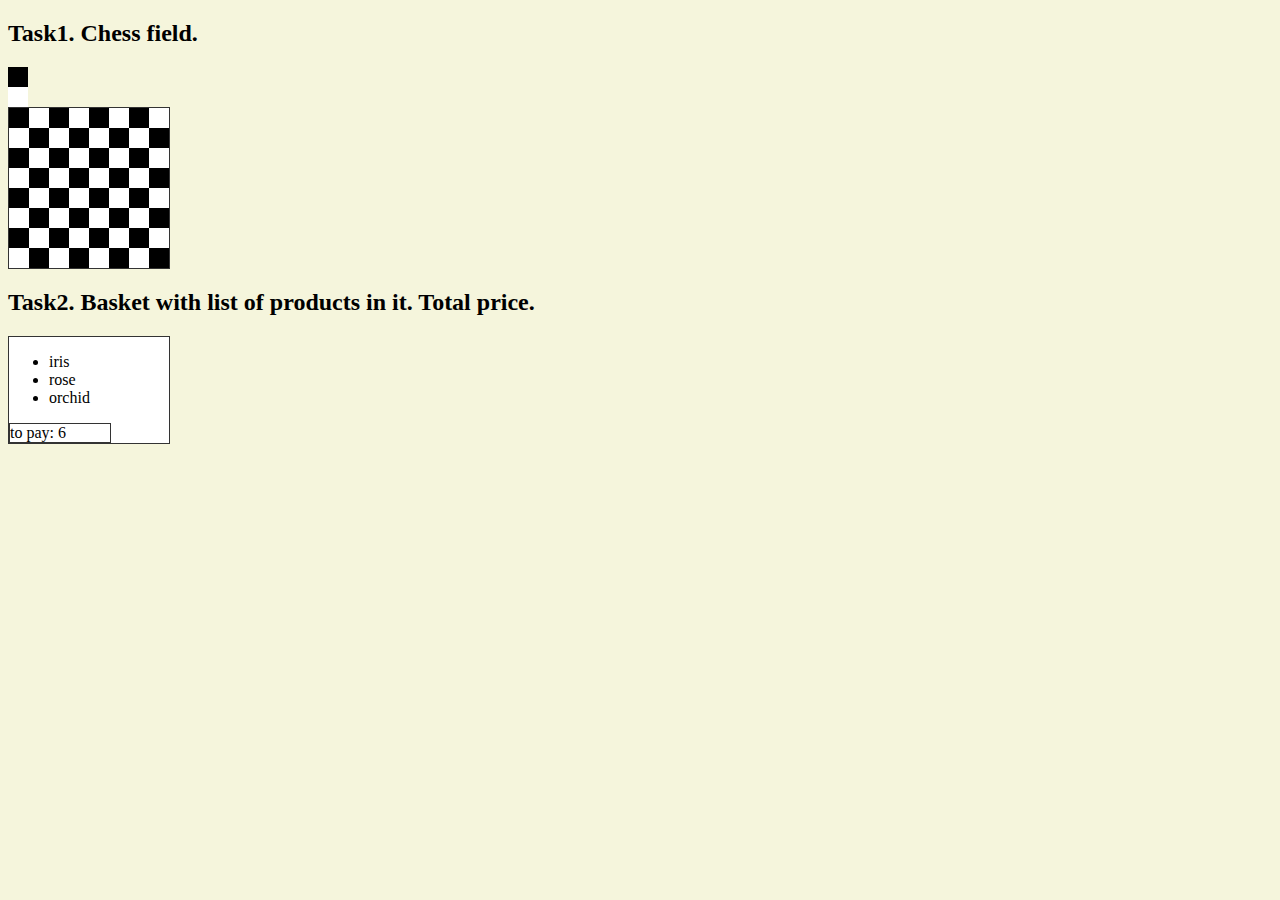
<file: HW5/index.html>
<!DOCTYPE html>
<html lang="en">
<head>
    <meta charset="UTF-8">
    <title>HW5!!!</title>
    <link href="style.css" rel="stylesheet">
</head>
<body class="container">
<h2 id="title_chess_field">Task1. Chess field.</h2>
<div class="squares">
    <div class="black_cell"></div>
    <div class="white_cell" ></div>
</div>

<div class="board">
    <div class="one_row" > </div>
</div>
<div class="empty" style="clear: both"></div>
<h2>Task2. Basket with list of products in it. Total price. </h2>
<div id="basket_block" class="basket">
    <ul id="product_list">
    </ul>
    <div class="total_price">to pay: <span id='pay_amount'></span> </div>
</div>


</body>
<script type="text/javascript" src="script.js"> </script>
</html>
</file>
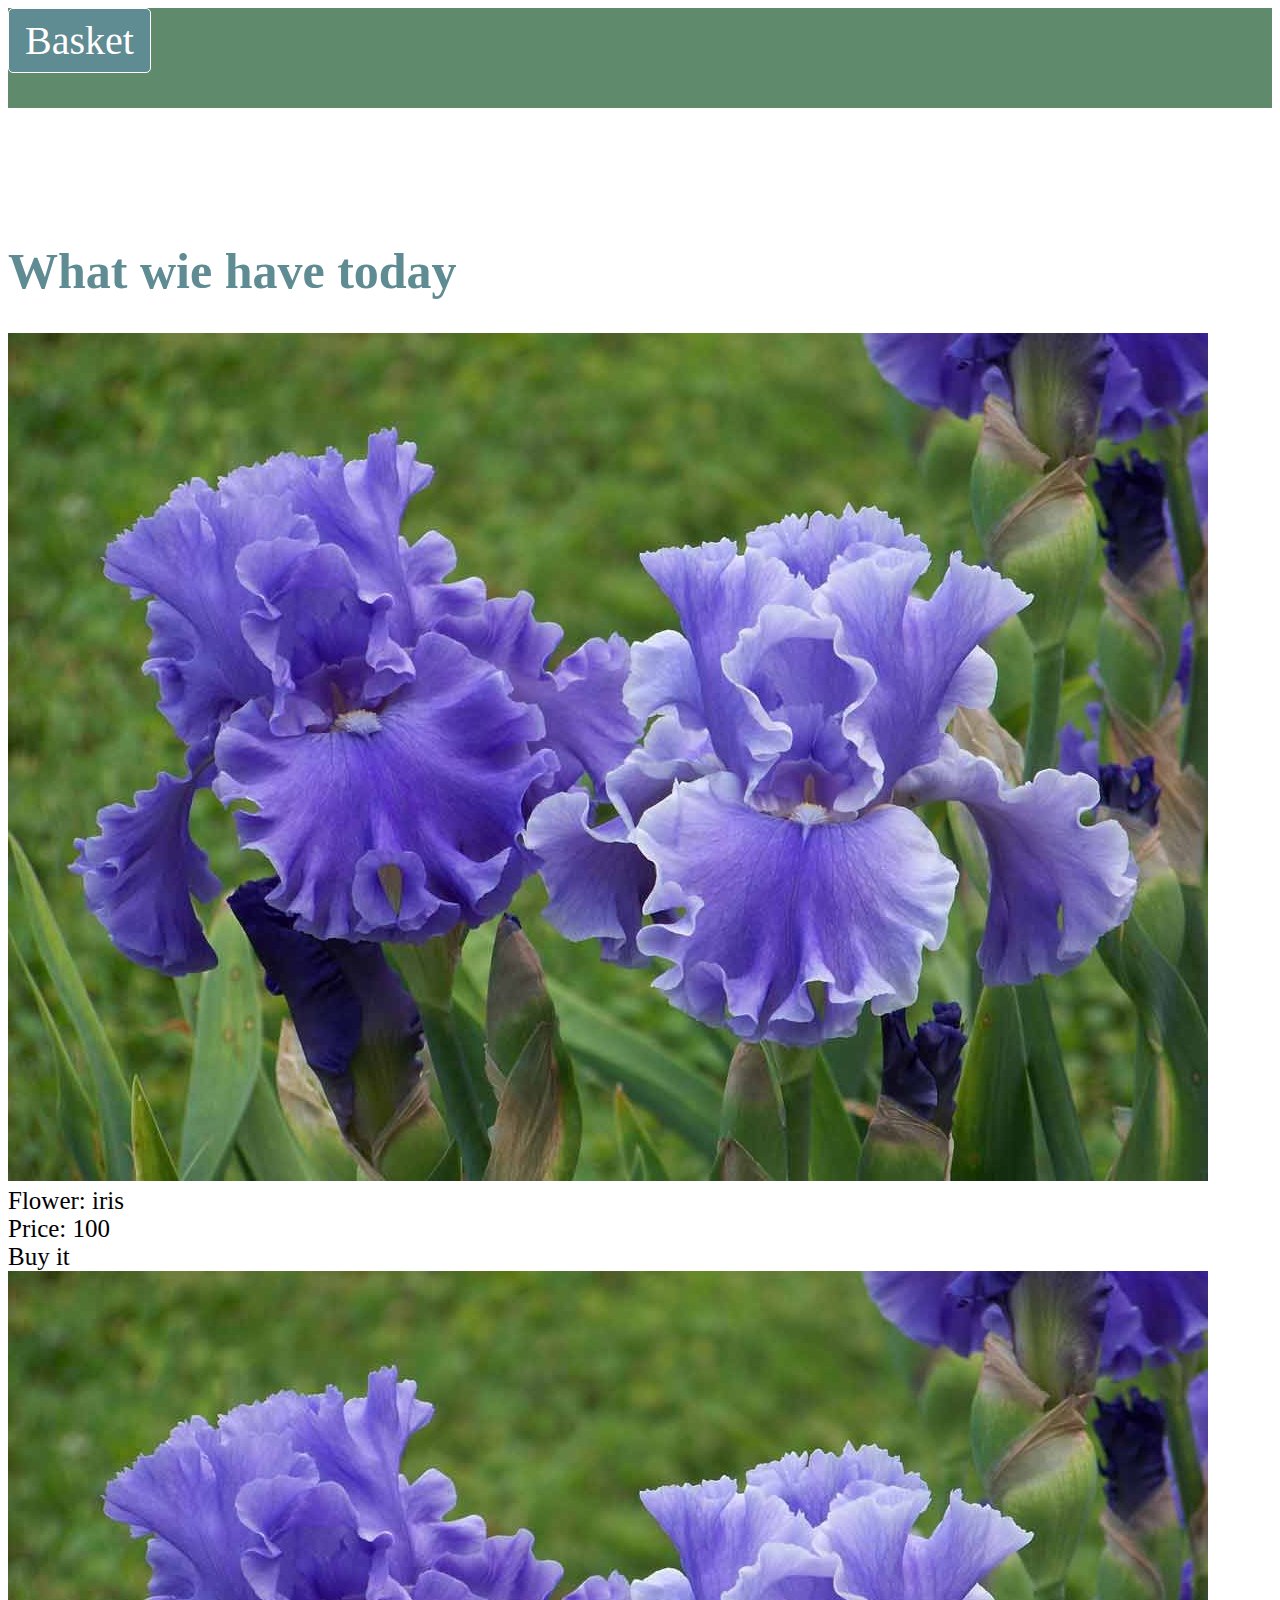
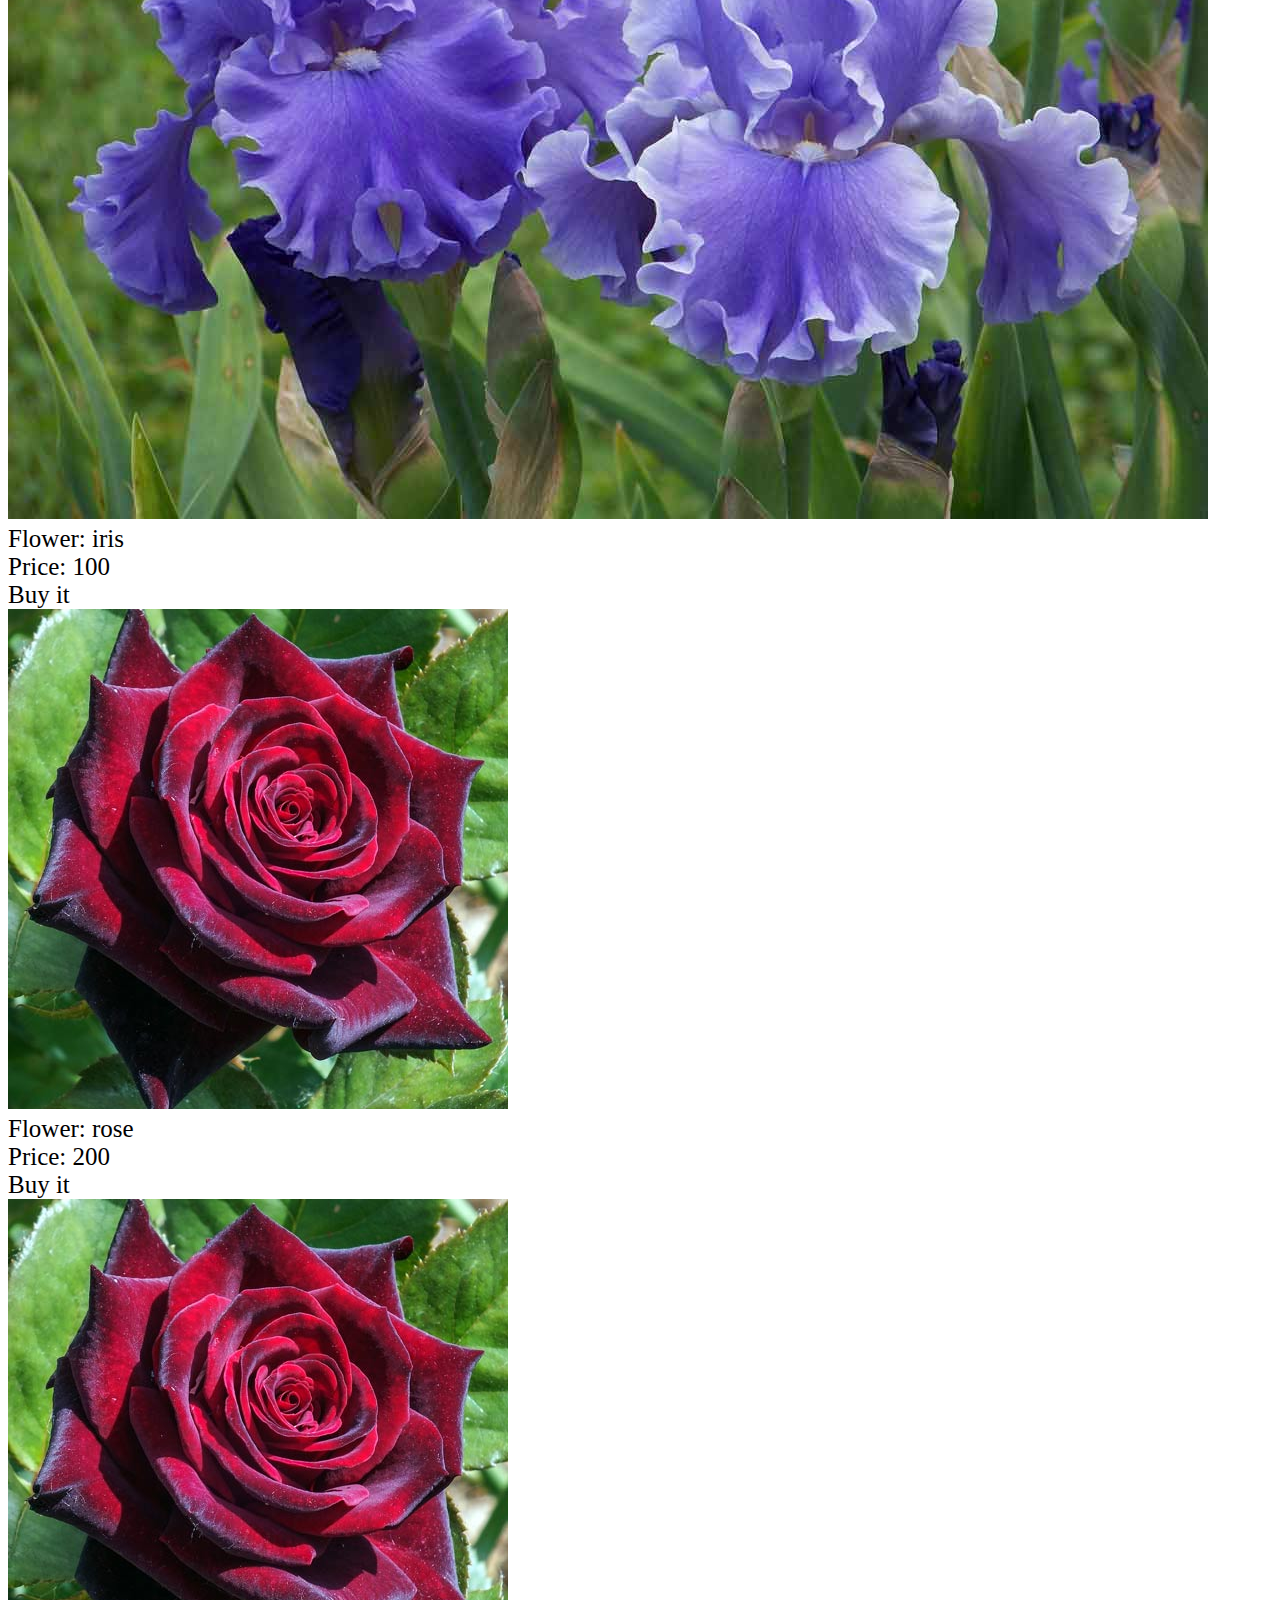
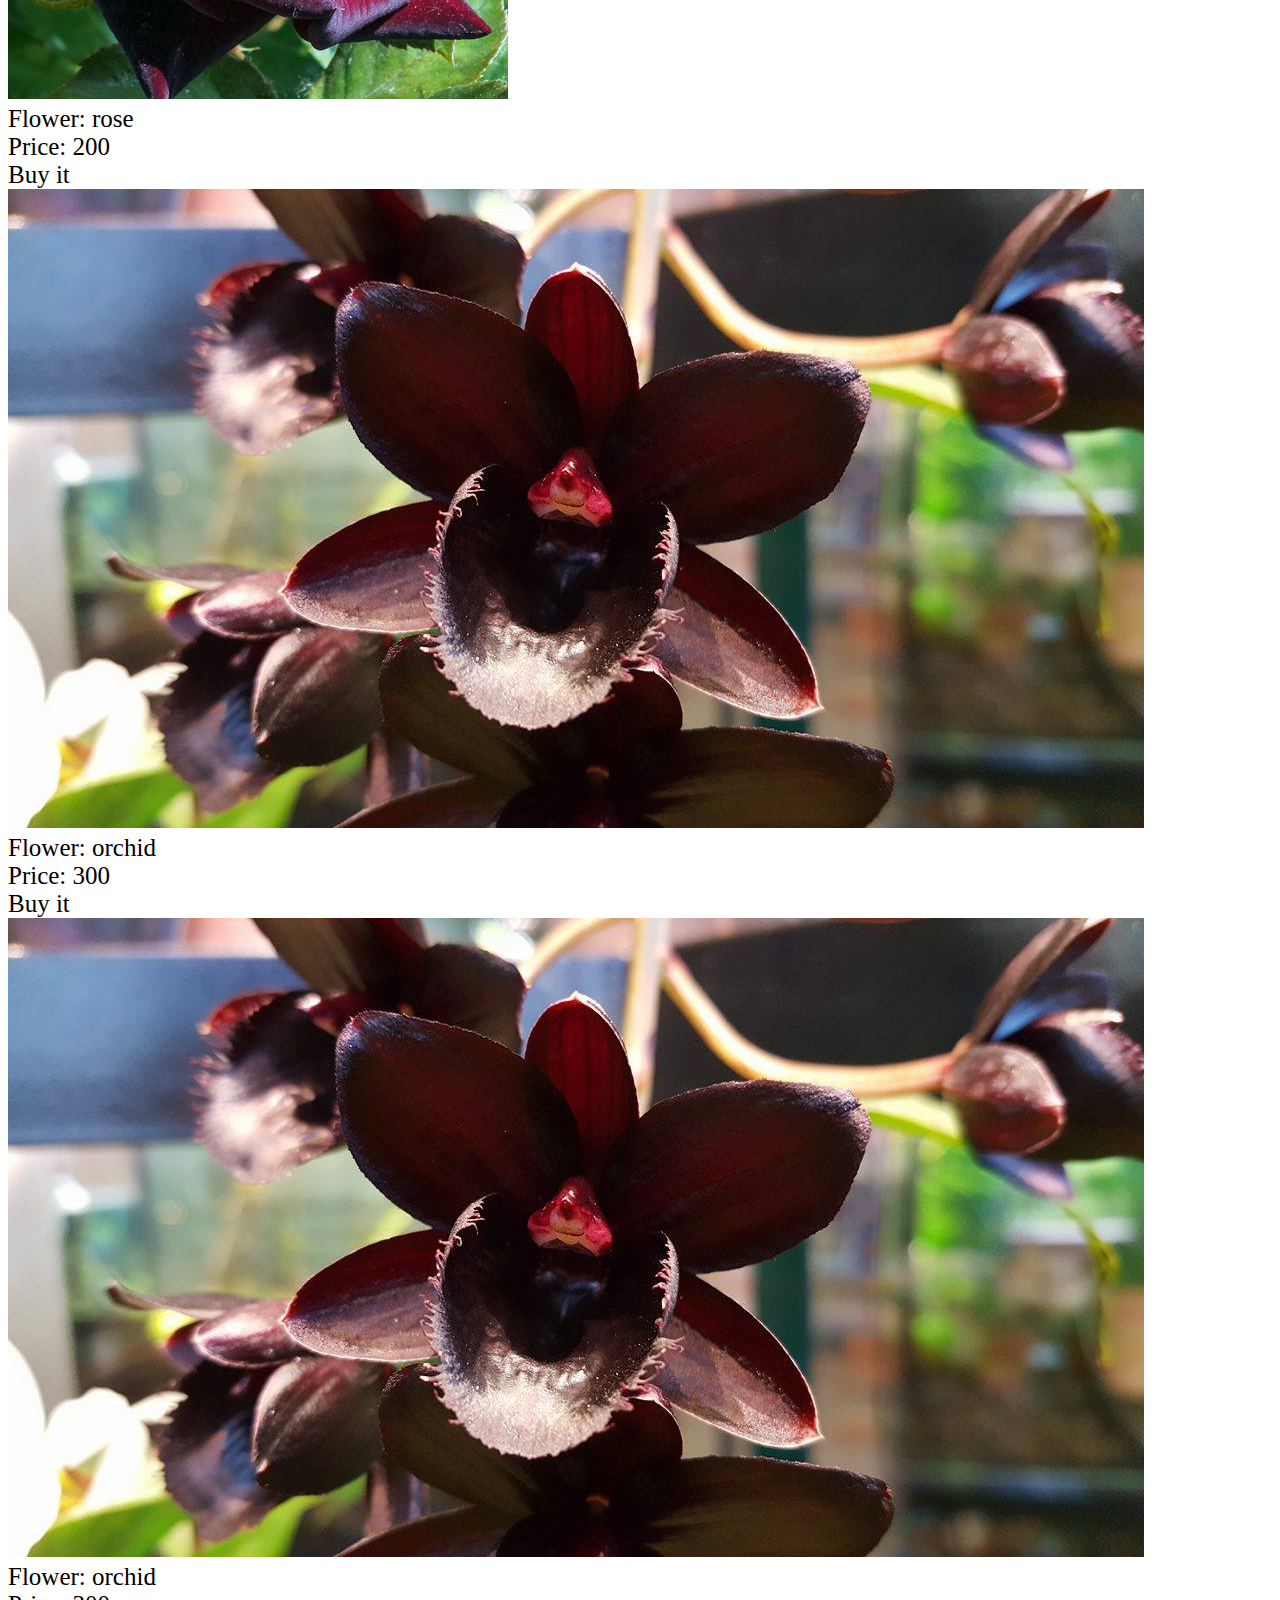
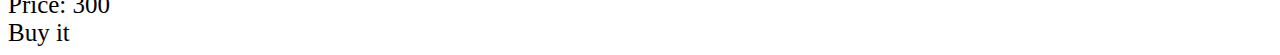
<file: HW6/index.html>
<!DOCTYPE html>
<html lang="en">
<head>
    <meta charset="UTF-8">
    <title>HW6</title>
    <link href="style.css" rel="stylesheet">
</head>
<body>
<header></header>
<main>
    <h1>What wie have today</h1>

    <div class="list_products"></div>

</main>
</body>
<script type="text/javascript" src="script.js"> </script>

</html>
</file>
<file: HW5/style.css>
.container {
    background-color: beige;
}
.black_cell{
    background-color: #000000;
    width: 20px;
    height: 20px;
    margin: 0;

}
.white_cell {
    background-color: #ffffff;
    width: 20px;
    height: 20px;
    margin: 0;

}
.board {
    margin: 0;
    width: 160px;
    height: 160px;
    border: solid 1px #333;
/*display: flex;
/* flex-flow:column nowrap;*/

}

.one_row{
margin: 0;
display: flex;
flex-flow:row wrap

}
.basket {
background-color: white;
width: 160px;
max-height: 160px;
margin: 0;
border: solid 1px #333;
}

.total_price {
background-color: white;
width: 100px;
max-height: 30px;
margin: 0;
border: solid 1px #333;
}
</file>
<file: HW6/style.css>
header {
    background-color: #5f8b6c;
    color: white;
    min-height: 100px;
    font-size: 40px;
    display: flex;
    justify-content: space-between;

}
h1{
    color: #5f8b92;
}
main {
    margin: 100px 0 0 0;
    font-size: 25px;
    align-content: center;

}
.list_products {

}

.product {}

.product_image {

}
.basket {

}
.basket_button {
    padding: 8px 16px;
    border-radius: 5px;
    border: 1px solid #fff;
    cursor: pointer;
    user-select: none;
    outline: none;
    display: inline-block;
    background-color: #5f8b92;
    color: #fff;

}
.basket_list {
    display: none;
}

.basket_list.shown {
    display: block;
}
.product_image {
    max-width: 150px;
}

.product_in_basket{

}
.basket_sum{

}

.empty_basket
</file>
